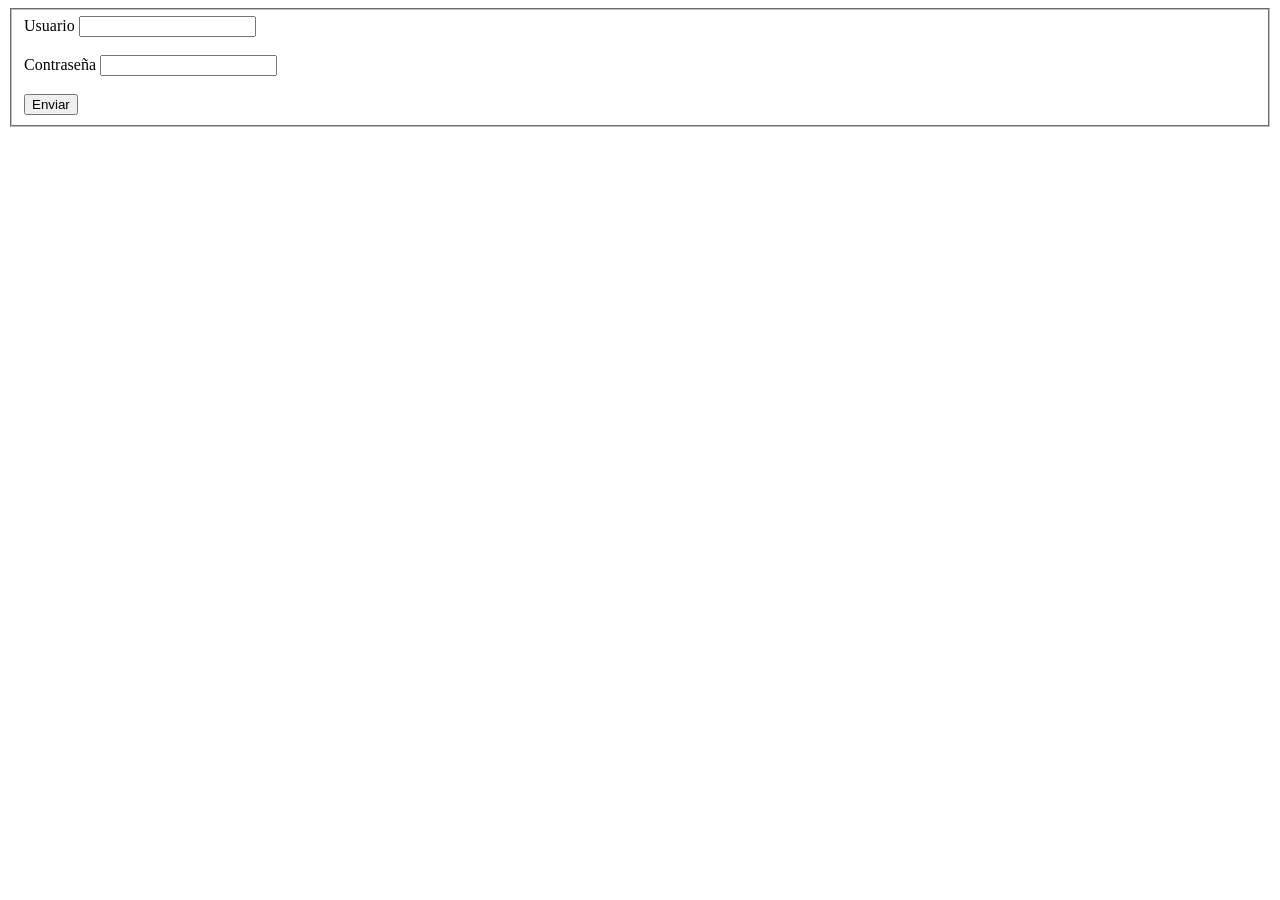
<file: login.html>
<!DOCTYPE html>
<html lang="en">
<head>
    <meta charset="UTF-8">
    <meta name="viewport" content="width=device-width, initial-scale=1.0">
    <title>Document</title>
</head>
<body>
    <form action="http://uax.tionazo.es/26/comprobador_formulario.php" method="get">
    <fieldset>
        <label for="in_Usuario">Usuario</label>
        <input id="in_Usuario" type="text" name="Usuario" required>

        <br><br>

        <label for="in_contrasena">Contraseña</label>
        <input type="password" id="in_contrasena" name="Contrasena" required> 

        <br><br>
        
        <input type="submit" value="Enviar">
    </fieldset>
</form>   
</body>
</html>
</file>
